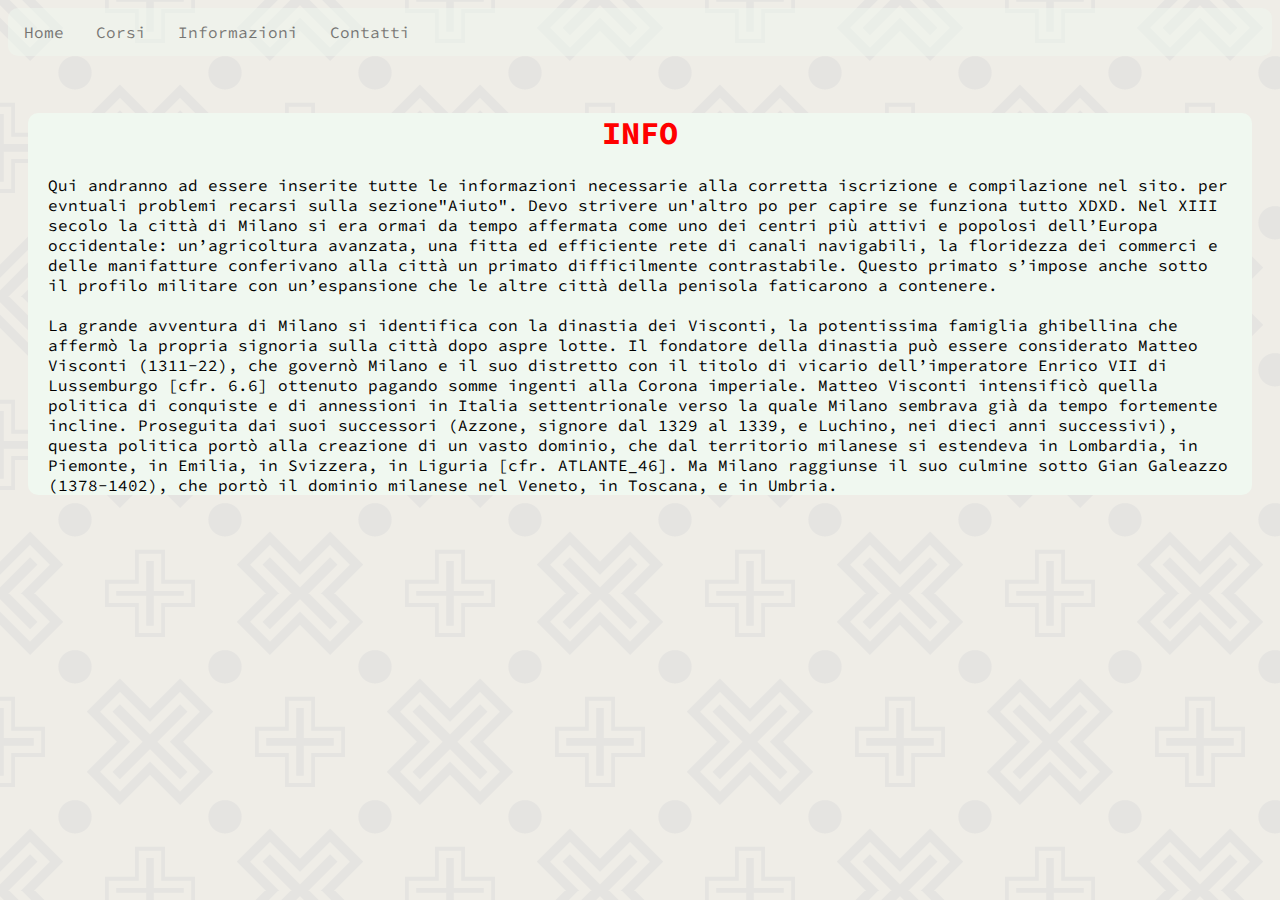
<file: informazioni.html>
<html>
<body>
	<head>
		<link href="stile.css" rel="stylesheet" type="text/css">
		<link rel="stylesheet" type="text/css"
          href="https://fonts.googleapis.com/css?family=Source Code Pro">
		<title>scuola</title>
		
  
	</head>


<ul>
  <li><a href="index.html">Home</a></li>
  <li><a href="corsi.html">Corsi</a></li>
  <li><a href="informazioni.html">Informazioni</a></li>
  <li><a href="contatti.html">Contatti</a></li>
</ul>

<br>
<br>

<div id="info">


	<h1 id="titolo-info">INFO</h1

			<br>
 <p id="info-txt">Qui andranno ad essere inserite tutte le informazioni necessarie alla corretta iscrizione e compilazione nel sito. per evntuali problemi recarsi sulla sezione"Aiuto". Devo strivere un'altro po per capire se funziona tutto XDXD.
Nel XIII secolo la città di Milano si era ormai da tempo affermata come uno dei centri più attivi e popolosi dell’Europa
            occidentale: un’agricoltura avanzata, una fitta ed efficiente rete di canali navigabili,
            la floridezza dei commerci e delle manifatture conferivano alla città un primato difficilmente
            contrastabile. Questo primato s’impose anche sotto il profilo militare con un’espansione
            che le altre città della penisola faticarono a contenere.
            <br>
            <br>
            La grande avventura di Milano si identifica con la dinastia dei Visconti, la potentissima
            famiglia ghibellina che affermò la propria signoria sulla città dopo aspre lotte.
            Il fondatore della dinastia può essere considerato Matteo Visconti (1311-22), che governò Milano e il suo distretto con il titolo di vicario dell’imperatore Enrico VII di Lussemburgo [cfr. 6.6] ottenuto pagando somme ingenti alla Corona imperiale. Matteo Visconti intensificò
            quella politica di conquiste e di annessioni in Italia settentrionale verso la quale Milano sembrava già da tempo fortemente incline.
            Proseguita dai suoi successori (Azzone, signore dal 1329 al 1339, e Luchino, nei dieci anni successivi), questa politica portò
            alla creazione di un vasto dominio, che dal territorio milanese si estendeva in Lombardia,
            in Piemonte, in Emilia, in Svizzera, in Liguria [cfr. ATLANTE_46]. Ma Milano raggiunse il suo culmine sotto Gian Galeazzo (1378-1402), che portò il dominio milanese nel Veneto, in Toscana, e in Umbria.
 </p>
</div>
 




</body>
</html>
</file>
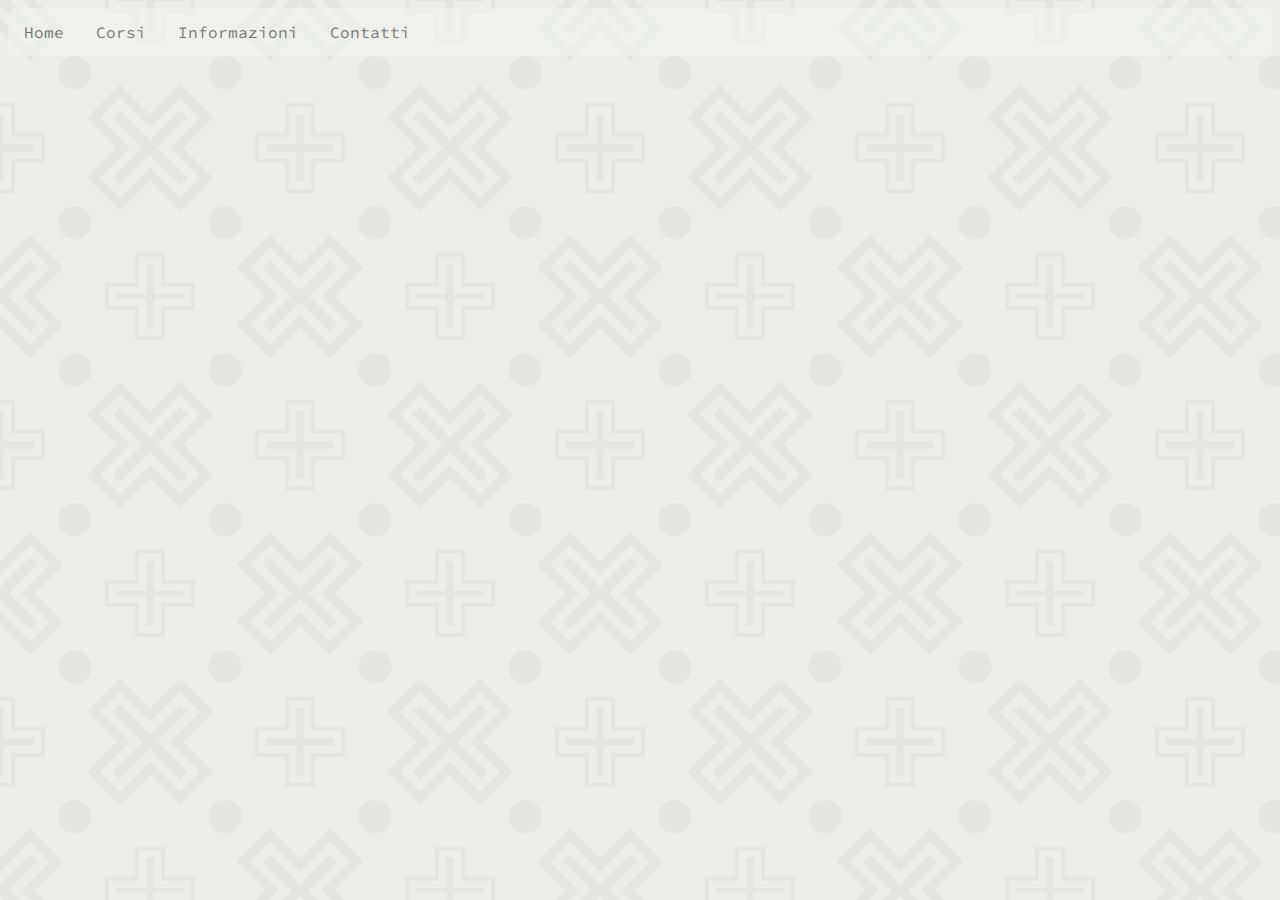
<file: infrmazioni.html>
<html>
<body>
	<head>
		<link href="stile.css" rel="stylesheet" type="text/css">
		<link rel="stylesheet" type="text/css"
          href="https://fonts.googleapis.com/css?family=Source Code Pro">
		<title>scuola</title>
		
  
	</head>


<ul>
  <li><a href="index.html">Home</a></li>
  <li><a href="corsi.html">Corsi</a></li>
  <li><a href="informazioni.html">Informazioni</a></li>
  <li><a href="contatti.html">Contatti</a></li>
</ul>

<br>
<br>

<div id="info">

 
</div>
 




</body>
</html>
</file>
<file: stile.css>
body{
    background-image: url(sfondo.png);
    
     

}


ul {


    list-style-type: none;
    margin: 0;
    padding: 0;
    overflow: hidden;
    background-color: #F0F8F0;
    opacity: 0.5;
    border-radius: 10px 10px 10px 10px;

}

li {
    float: left;
     }

li a {
  

    display: block;
    color: black;
    text-align: center;
    padding: 14px 16px;
    text-decoration: none;
    border-radius: 10px 10px 10px 10px;
    font-family: 'Source Code Pro', serif;
      font-size: 16px;
}


li a:hover {
    background-color: #98FF98;

}



#menuservizio
{
    margin-left: 20px;
    width: 60%; 
    height: 1000px;
    background-color:#F0F8F0; 
    border-radius: 10px 10px 10px 10px;
}


#info
{
    margin-left: 20px;
    margin-right: 20px;
    background-color:#F0F8F0; 
    border-radius: 10px 10px 10px 10px;
      font-family: 'Source Code Pro', serif;
}



#prove
{
    margin-left: 50px;
}

#titolo-info
{
    color: red;
    text-align: center;

}

#info-txt
{
    margin-right: 20px;
    margin-left: 20px;
}
</file>
